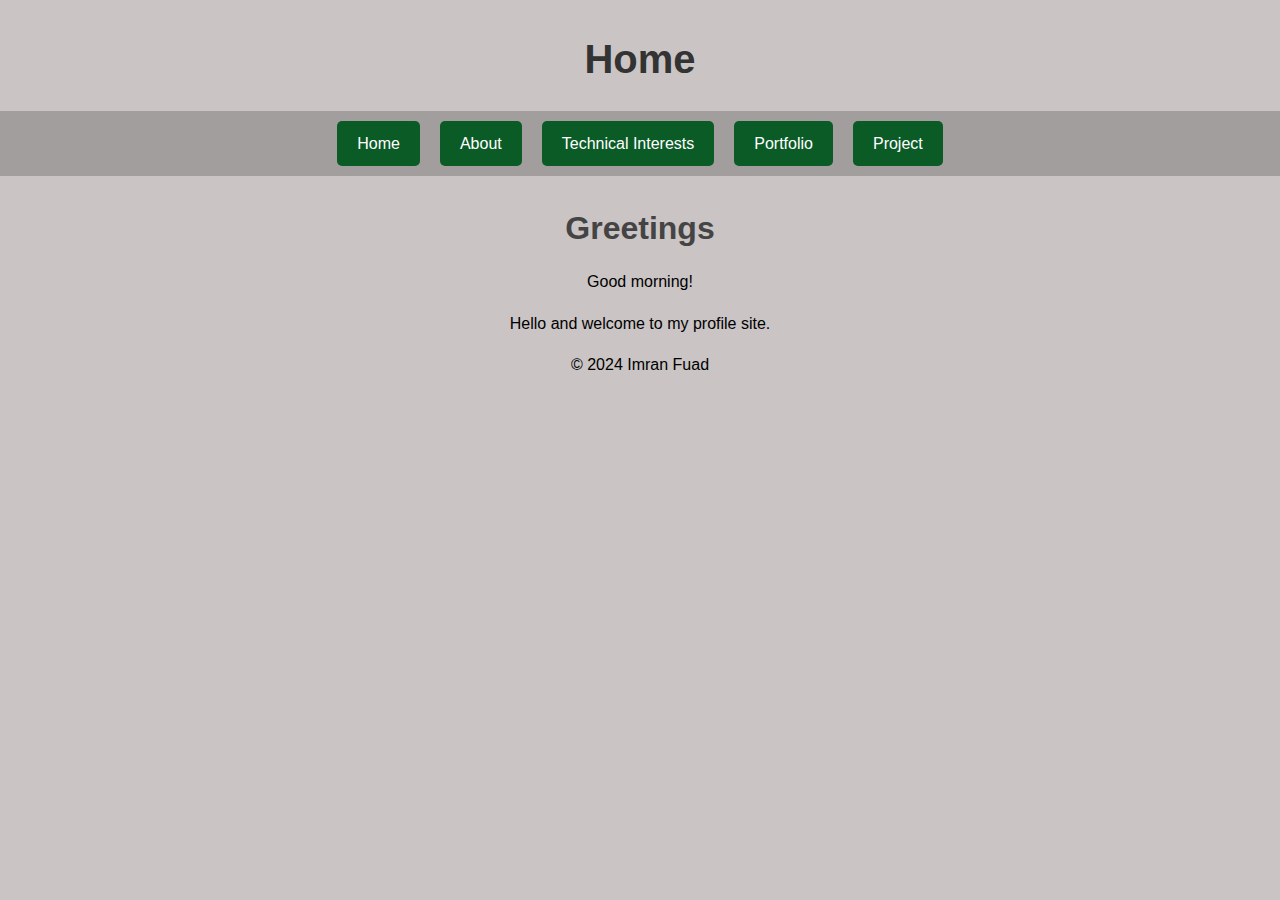
<file: index.html>
<!DOCTYPE html>
<html lang="en">
<head>
    <meta charset="UTF-8">
    <meta name="viewport" content="width=device-width, initial-scale=1.0">
    <title>Home</title>
    <link rel="stylesheet" href="assets/style.css">
</head>
<body>
    <header>
        <h1>Home</h1>
        <nav>
            <a href="index.html">Home</a>
            <a href="about.html">About</a>
            <a href="technical.html">Technical Interests</a>
            <a href="portfolio.html">Portfolio</a>
            <a href="project.html">Project</a>
        </nav>
    </header>
    <main>
        <h2>Greetings</h2>
        <div id="greeting"></div>
        <p>Hello and welcome to my profile site.</p>
    </main>
    <script src="assets/script.js"></script>
    <footer>
        <p> &copy; 2024 Imran Fuad</p>
    </footer>
</body>
</html>
</file>
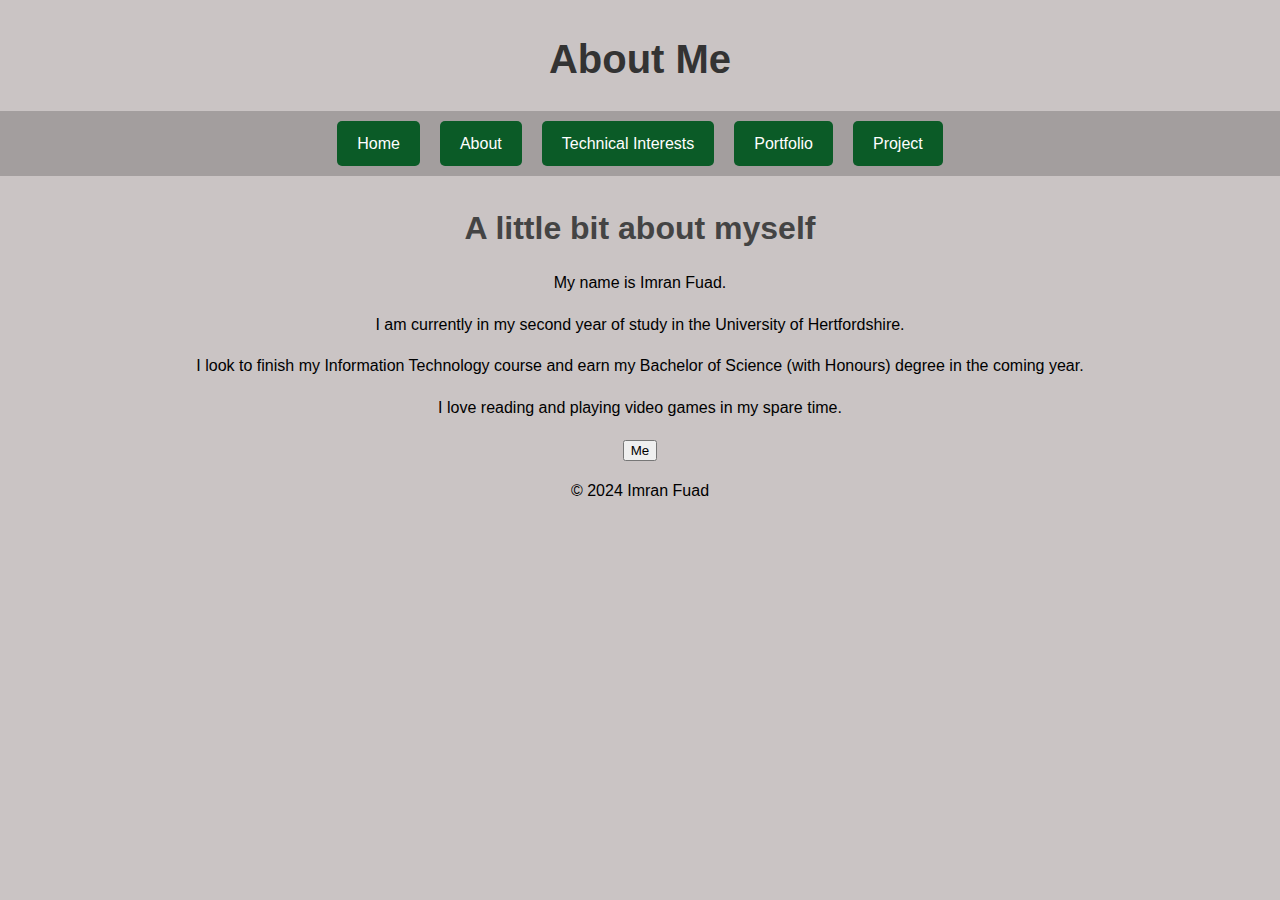
<file: about.html>
<!DOCTYPE html>
<html lang="en">
<head>
    <meta charset="UTF-8">
    <meta name="viewport" content="width=device-width, initial-scale=1.0">
    <title>About Me</title>
    <link rel="stylesheet" href="assets/style.css">
</head>
<body>
    <header>
        <h1>About Me</h1>
        <nav>
            <a href="index.html">Home</a>
            <a href="about.html">About</a>
            <a href="technical.html">Technical Interests</a>
            <a href="portfolio.html">Portfolio</a>
            <a href="project.html">Project</a>
        </nav>
    </header>
    <main>
        <h2>A little bit about myself</h2>
        <p>My name is Imran Fuad.</p>
        <p>I am currently in my second year of study in the University of Hertfordshire.</p>
        <p>I look to finish my Information Technology course and earn my Bachelor of Science (with Honours) degree in the coming year.</p>
        <p>I love reading and playing video games in my spare time.</p>
        <button onclick="toggleInfo()">Me</button>
        <p id="more-info" style="display:none;">
            <img src="assets/StillMe.jpg" alt="My face" id="myFaceImage" style="width: 190px; height: 190px;">
        </p>
        
        <script>
  function toggleInfo() {
    const moreInfo = document.getElementById('more-info');
    const image = document.getElementById('myFaceImage');

    if (moreInfo.style.display === 'none') {
      moreInfo.style.display = 'block';
      image.style.width = '190px';
      image.style.height = '190px';
    } else {
      moreInfo.style.display = 'none';
    }
  }
</script>
    </main>
    <script src="assets/script.js"></script>
    <footer>
        <p> &copy; 2024 Imran Fuad</p>
    </footer>
</body>
</html>
</file>
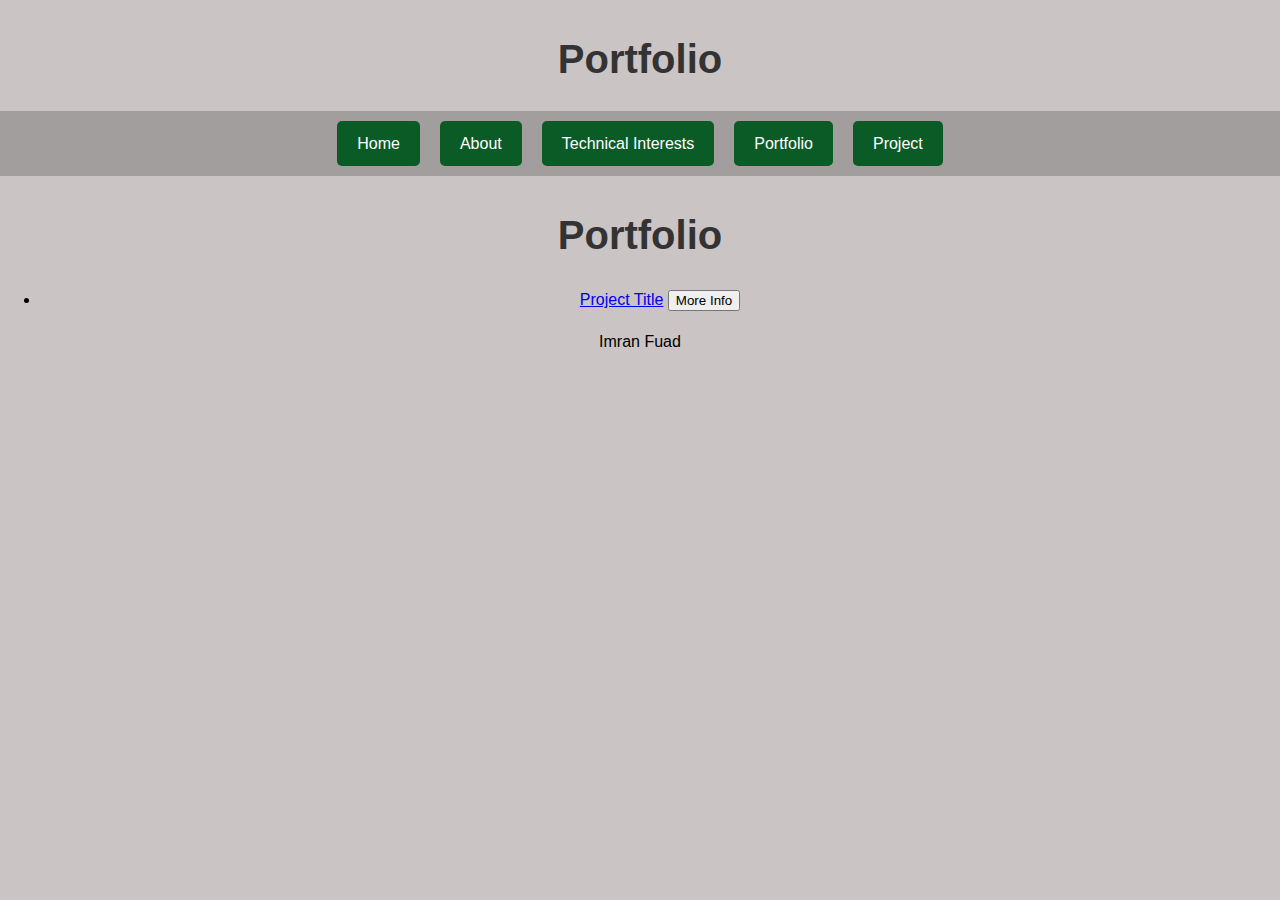
<file: portfoilo.html>
<!DOCTYPE html>
<html lang="en">
<head>
    <meta charset="UTF-8">
    <meta name="viewport" content="width=device-width, initial-scale=1.0">
    <title>Portfolio</title>
    <link rel="stylesheet" href="assets/style.css">
</head>
<body>
    <header>
        <h1>Portfolio</h1>
        <nav>
            <a href="index.html">Home</a>
            <a href="about.html">About</a>
            <a href="technical.html">Technical Interests</a>
            <a href="portfolio.html">Portfolio</a>
            <a href="project.html">Project</a>
        </nav>
    </header>
    <main>
        <h1>Portfolio</h1>
        <ul>
            <li>
                <a href="project.html">Project Title</a>
                <button onclick="alert('More details coming soon!')">More Info</button>
            </li>
        </ul>
    </main>
    <script src="assets/script.js"></script>    
    <footer>
        <p>Imran Fuad</p>
    </footer>
</body>
</html>
</file>
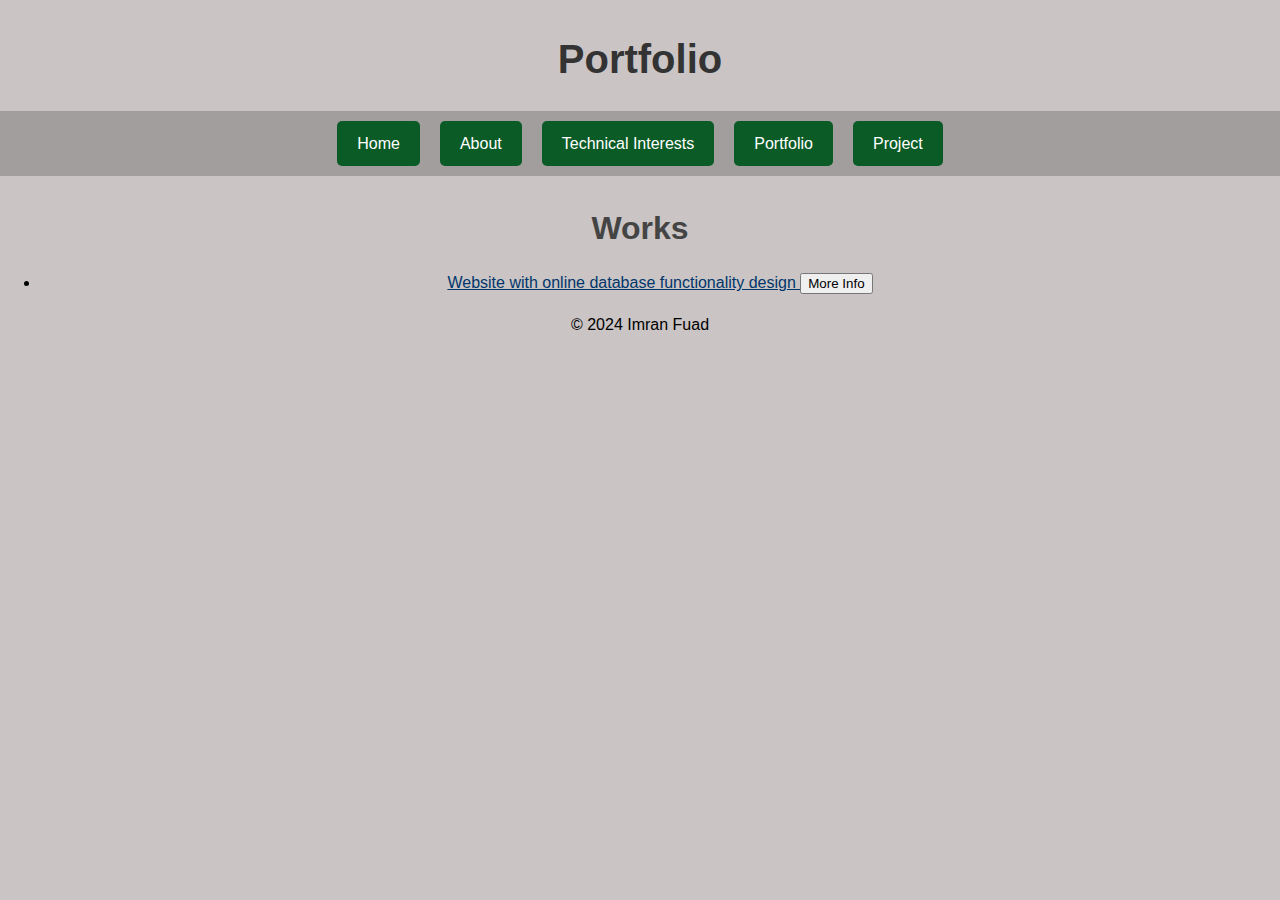
<file: portfolio.html>
<!DOCTYPE html>
<html lang="en">
<head>
    <meta charset="UTF-8">
    <meta name="viewport" content="width=device-width, initial-scale=1.0">
    <title>Portfolio</title>
    <link rel="stylesheet" href="assets/style.css">
</head>
<body>
    <header>
        <h1>Portfolio</h1>
        <nav>
            <a href="index.html">Home</a>
            <a href="about.html">About</a>
            <a href="technical.html">Technical Interests</a>
            <a href="portfolio.html">Portfolio</a>
            <a href="project.html">Project</a>
        </nav>
    </header>
    <main>
        <h2>Works</h2>
        <ul>
            <li>
                <a href="project.html" style="color: #00366B; text-decoration: underline;">
                    Website with online database functionality design
                </a>
                <button onclick="alert('Link to Assignment related projects')">More Info</button>
            </li>
        </ul>
    </main>
    <script src="assets/script.js"></script>    
    <footer>
        <p> &copy; 2024 Imran Fuad</p>
    </footer>
</body>
</html>
</file>
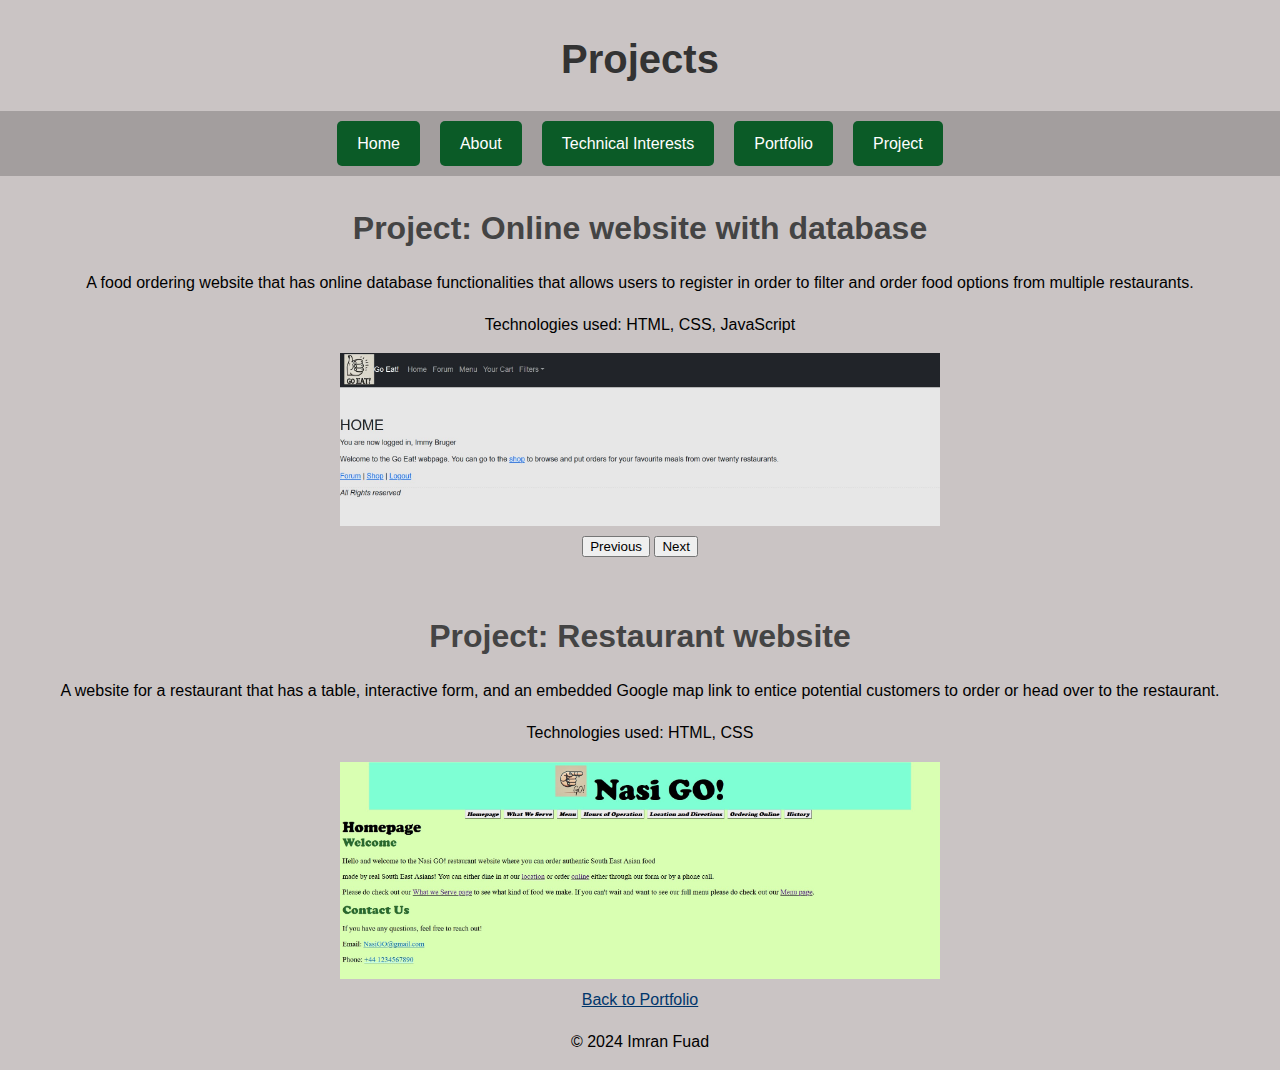
<file: project.html>
<!DOCTYPE html>
<html lang="en">
<head>
    <meta charset="UTF-8">
    <meta name="viewport" content="width=device-width, initial-scale=1.0">
    <title>Project</title>
    <link rel="stylesheet" href="assets/style.css">
</head>
<body>
    <header>
        <h1>Projects</h1>
        <nav>
            <a href="index.html">Home</a>
            <a href="about.html">About</a>
            <a href="technical.html">Technical Interests</a>
            <a href="portfolio.html">Portfolio</a>
            <a href="project.html">Project</a>
        </nav>
    </header>
    <main>
        <h2>Project: Online website with database</h2>
        <p>A food ordering website that has online database functionalities that allows users to register in order to filter and order food options from multiple restaurants.</p>
        <p>Technologies used: HTML, CSS, JavaScript</p>
        <div id="slideshow-container">
            <img id="project-image" src="assets/1ProjectA.jpg" alt="Image A of Project 1" width="500" height="350">
            <br>
            <button id="prev-btn">Previous</button>
            <button id="next-btn">Next</button>
        </div>
        
        <br>
        <h2>Project: Restaurant website</h2>
        <p>A website for a restaurant that has a table, interactive form, and an embedded Google map link to entice potential customers to order or head over to the restaurant.</p>
        <p>Technologies used: HTML, CSS</p>
        <div>
            <img id="project2-image" src="assets/2ProjectA.jpg" alt="Image A of Project 2" width="500" height="350">
            <br>
        </div>
        <a href="portfolio.html" style="color: #00366B; text-decoration: underline;">Back to Portfolio</a>
    </main>
    
    <script src="assets/script.js"></script>    
    <footer>
        <p> &copy; 2024 Imran Fuad</p>
    </footer>
</body>
</html>
</file>
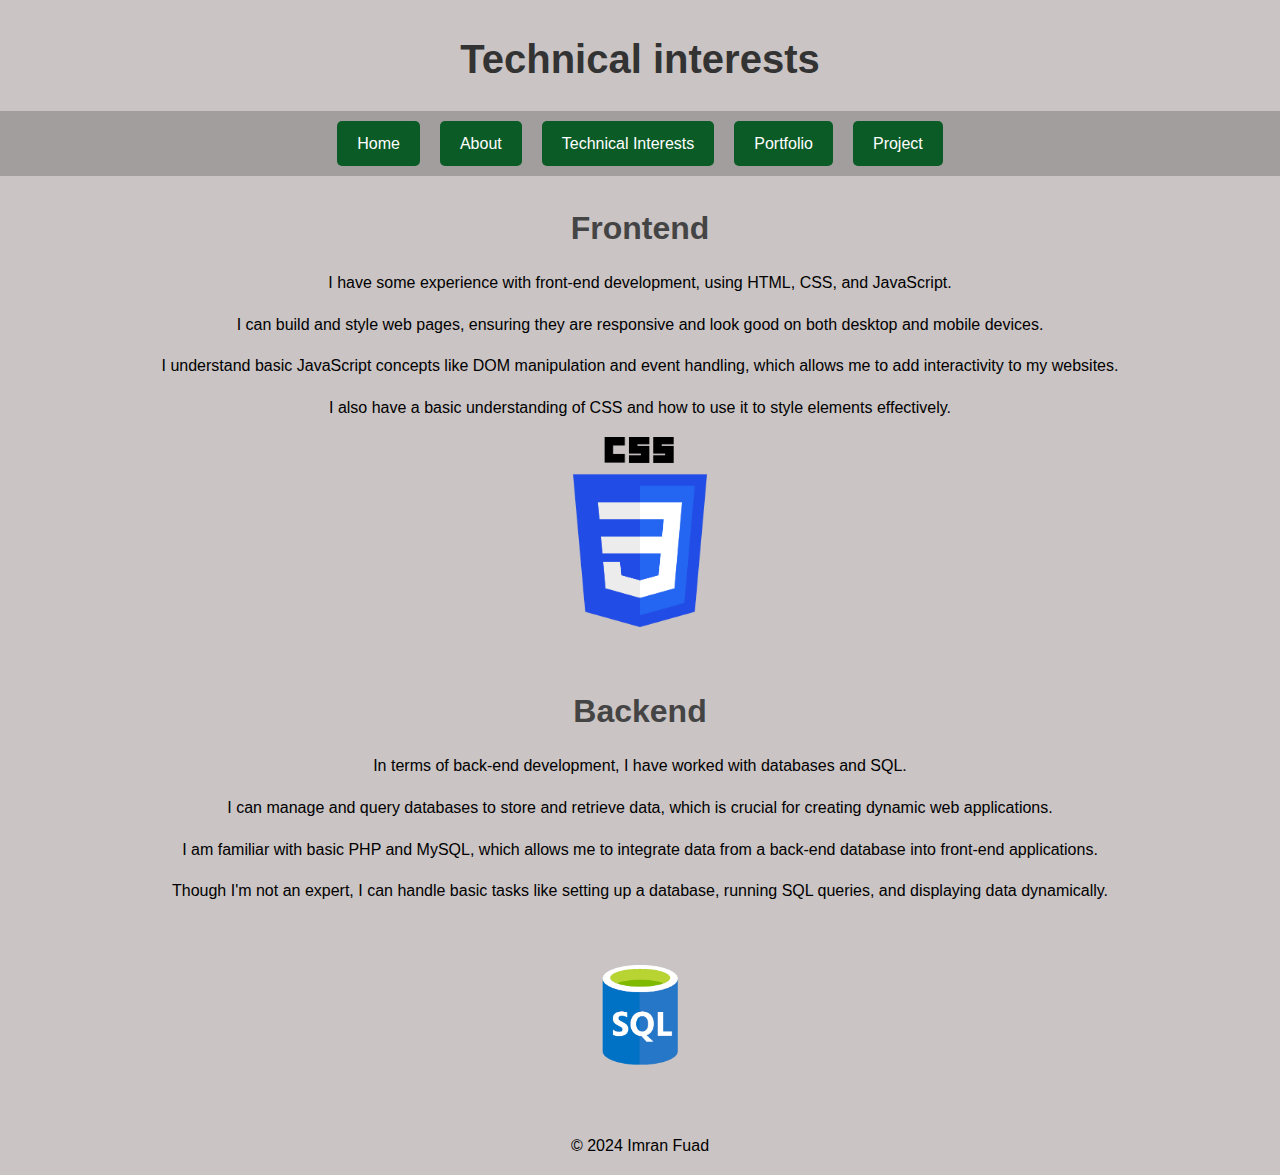
<file: technical.html>
<!DOCTYPE html>
<html lang="en">
<head>
    <meta charset="UTF-8">
    <meta name="viewport" content="width=device-width, initial-scale=1.0">
    <title>Technical</title>
    <link rel="stylesheet" href="assets/style.css">
</head>
<body>
    <header>
        <h1>Technical interests</h1>
        <nav>
            <a href="index.html">Home</a>
            <a href="about.html">About</a>
            <a href="technical.html">Technical Interests</a>
            <a href="portfolio.html">Portfolio</a>
            <a href="project.html">Project</a>
        </nav>
    </header>
    <main>
        <h2>Frontend</h2>
        <div>
            <p>I have some experience with front-end development, using HTML, CSS, and JavaScript. </p>
            <p>I can build and style web pages, ensuring they are responsive and look good on both desktop and mobile devices.</p>
            <p>I understand basic JavaScript concepts like DOM manipulation and event handling, which allows me to add interactivity to my websites.</p>
            <p>I also have a basic understanding of CSS and how to use it to style elements effectively.</p>
            <img src="assets/CSSLogo.png" alt="CSS Logo" id="myFaceImage" style="width: 190px; height: 190px;">
        </div>
        <br>
        <h2>Backend</h2>
        <div>
            <p>In terms of back-end development, I have worked with databases and SQL.</p>
            <p>I can manage and query databases to store and retrieve data, which is crucial for creating dynamic web applications.</p>
            <p>I am familiar with basic PHP and MySQL, which allows me to integrate data from a back-end database into front-end applications. </p>
            <p>Though I'm not an expert, I can handle basic tasks like setting up a database, running SQL queries, and displaying data dynamically.</p>
            <img src="assets/SQL.png" alt="SQL Logo" id="myFaceImage" style="width: 190px; height: 190px;">
        </div>
    </main>
    <script src="assets/script.js"></script>    
    <footer>
        <p> &copy; 2024 Imran Fuad</p>
    </footer>
</body>
</html>
</file>
<file: assets/style.css>
body {
    background-color: #cac4c4;
    font-family: Arial, sans-serif;
    line-height: 1.6;
    margin: 0;
    padding: 0;
    text-align: center;
}

h1 {
    font-size: 2.5rem;
    color: #333;
    font-family: 'Arial', sans-serif;
    text-align: center;
    margin-bottom: 20px;
}

h2 {
    font-size: 2rem;
    color: #444;
    font-family: 'Arial', sans-serif;
    text-align: center;
    margin-bottom: 15px;
}

h3 {
    font-size: 1.5rem;
    color: #555;
    text-align:center;
    font-family: 'Arial', sans-serif;
    margin-bottom: 10px;
}

nav {
    display: flex;
    justify-content: center; 
    background-color: #a39e9e;
    padding: 10px; /
}

nav a {
    text-decoration: none;
    color: white;
    background-color: #0B5B27;
    padding: 10px 20px;
    margin: 0 10px;
    border-radius: 5px;
    font-family: Arial, sans-serif;
    font-size: 16px;
    transition: background-color 0.3s ease;
}

nav a:hover {
    background-color: #0f4421;
}

nav a:active {
    background-color: #073d1a;
}


.button {
    background-color: #4CAF50;
    color: white;
    padding: 10px 20px;
    text-align: center;
    text-decoration: none;
    display: inline-block;
    font-size: 16px;
    margin: 4px 2px;
    cursor: pointer;
    border: none;
    border-radius: 5px;
}
.button:hover {
    background-color: #45a049;
}

img {
    width: 65%;
    height: 65%;
    object-fit: contain;
    max-width: 600px;
    max-height: 500px;
}
</file>
